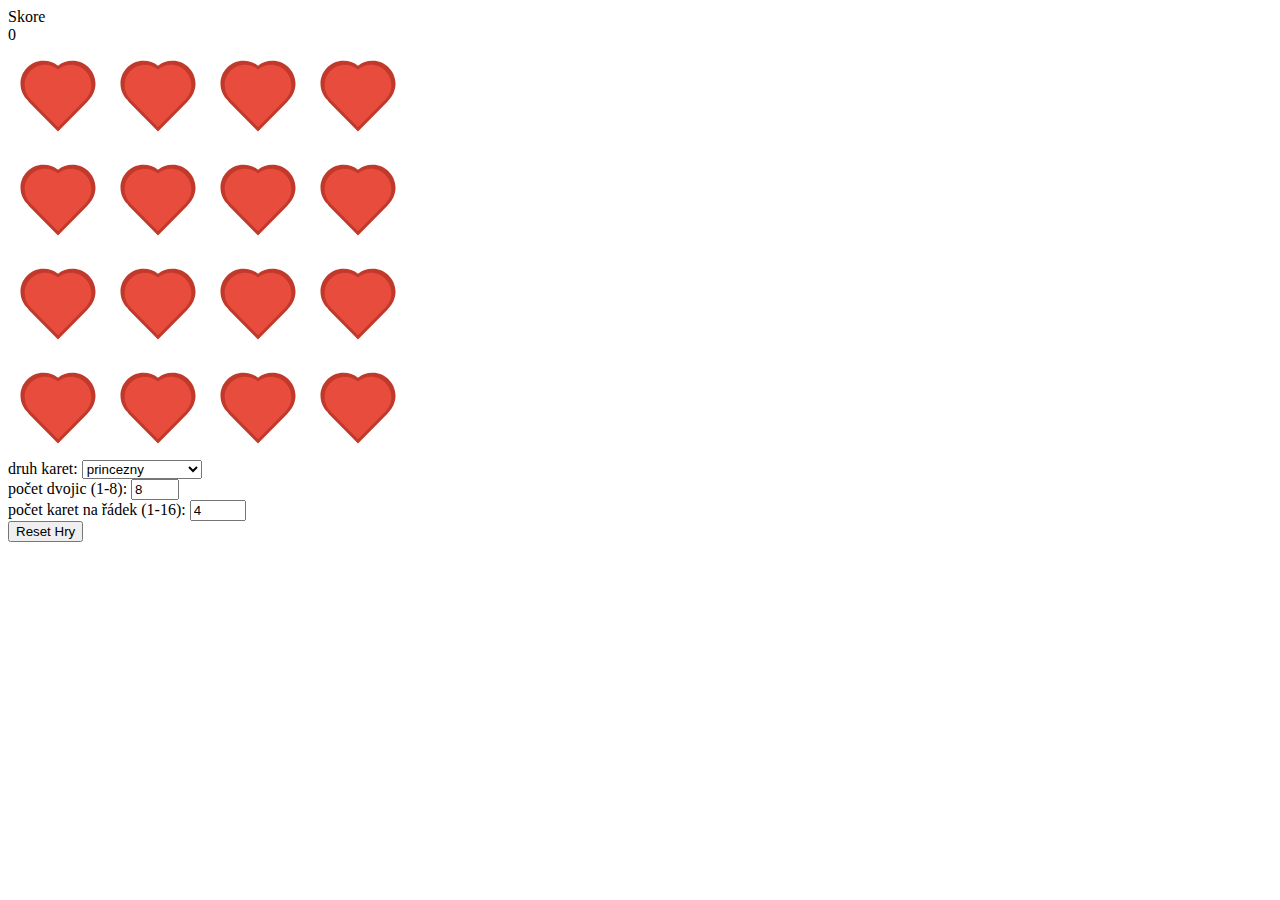
<file: pexeso/index.html>
<!DOCTYPE html>
<html lang="cs">

<head>
    <meta charset="UTF-8">
    <meta name="viewport" content="width=device-width, initial-scale=1.0">
    <title>Pexeso</title>
    <script>

    </script>
</head>

<body>
    <div id="pexeso" class="container">
        pexeso loading...
    </div>

    <label for="druhKaret">druh karet:</label>
    <select id="druhKaret" name="druhKaret">
        <option value="princezny">princezny</option>
        <option value="kocky">kočky</option>
        <option value="znacky">dopravní značky</option>


    </select> <br>
    <label for="pocetDvojic">počet dvojic (1-8):</label>
    <input type="number" id="pocetDvojic" name="pocetDvojic" min="1" max="8" value="8"><br>

    <label for="pocetDvojic">počet karet na řádek (1-16):</label>
    <input type="number" id="pocetKaretNaRadek" name="pocetKaretNaRadek" min="1" max="16" value="4"><br>

    <button class="btn btn-outline-secondary" onclick="novaHra()">Reset Hry</button>

    <script src="./pexeso.js"></script>
</body>

</html>
</file>
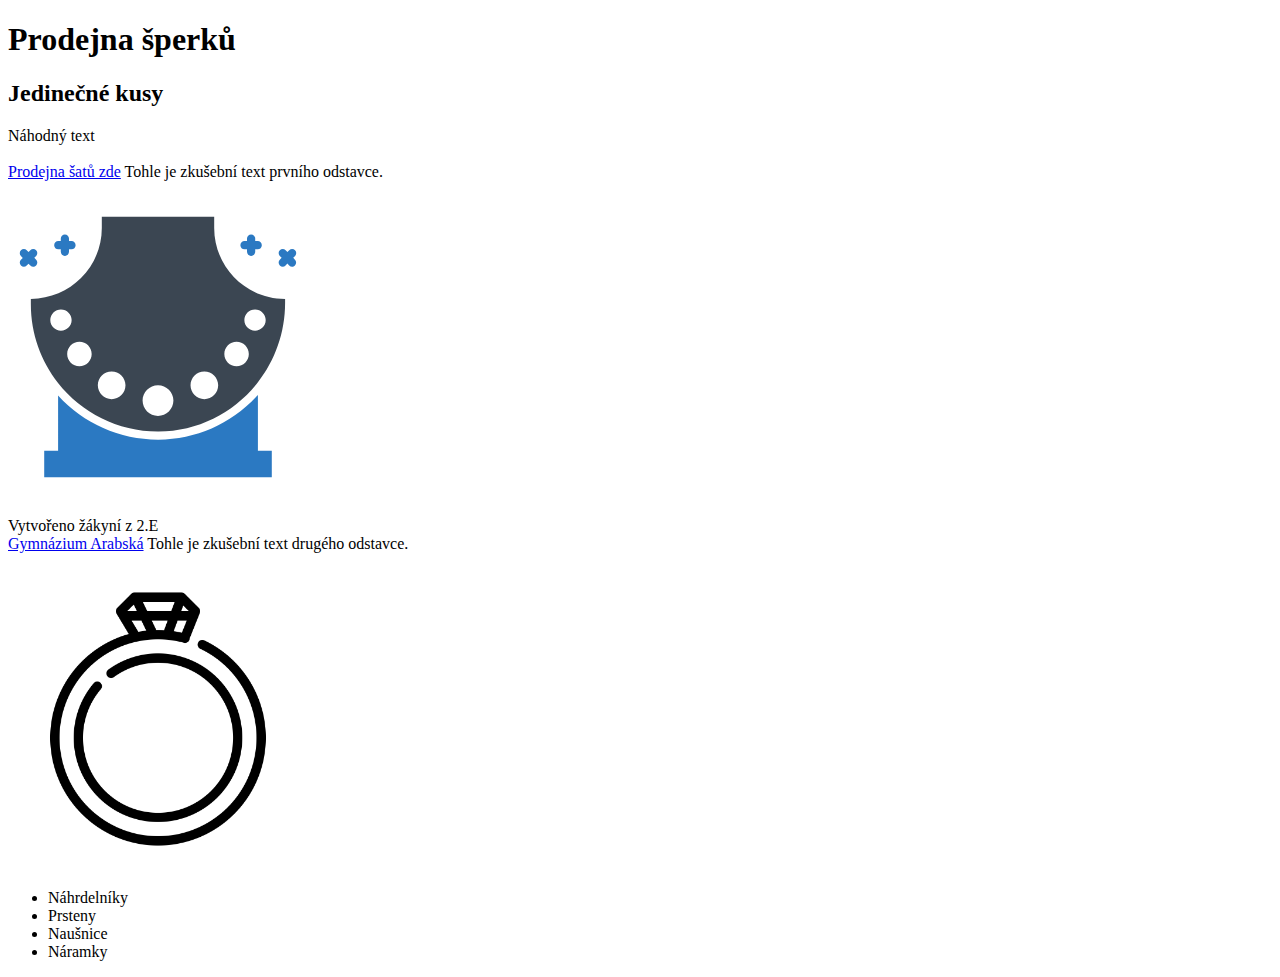
<file: static_web/two.html>
<!DOCTYPE html>
<html lang="cs">

<head>
    <meta charset="UTF-8">
    <meta name="viewport" content="width=device-width, initial-scale=1.0">
    <title>Prodejna šperků</title>
</head>

<body>
    <h1>Prodejna šperků</h1>
    <h2>Jedinečné kusy</h2>

    <p>Náhodný text
        <br>
        <br>
        <a href="./one.html" title="šaty">Prodejna šatů
            zde</a>
        Tohle je zkušební text prvního odstavce.
    </p>
    <img src="ikona_nahrdelnik.svg" width="300" alt="ikona">
    <p>Vytvořeno žákyní z 2.E 
        <br>
        <a href="https://www.gyarab.cz" title="náš gympl">Gymnázium Arabská</a>
        Tohle je zkušební text drugého odstavce.

    </p>


    <img src="ikona_prsten.png" width="300" alt="růžové šaty">

    <ul> 
        <li>Náhrdelníky</li>
        <li>Prsteny </li>
        <li>Naušnice </li>
        <li>Náramky </li>


    </ul>
</body>

</html>
</file>
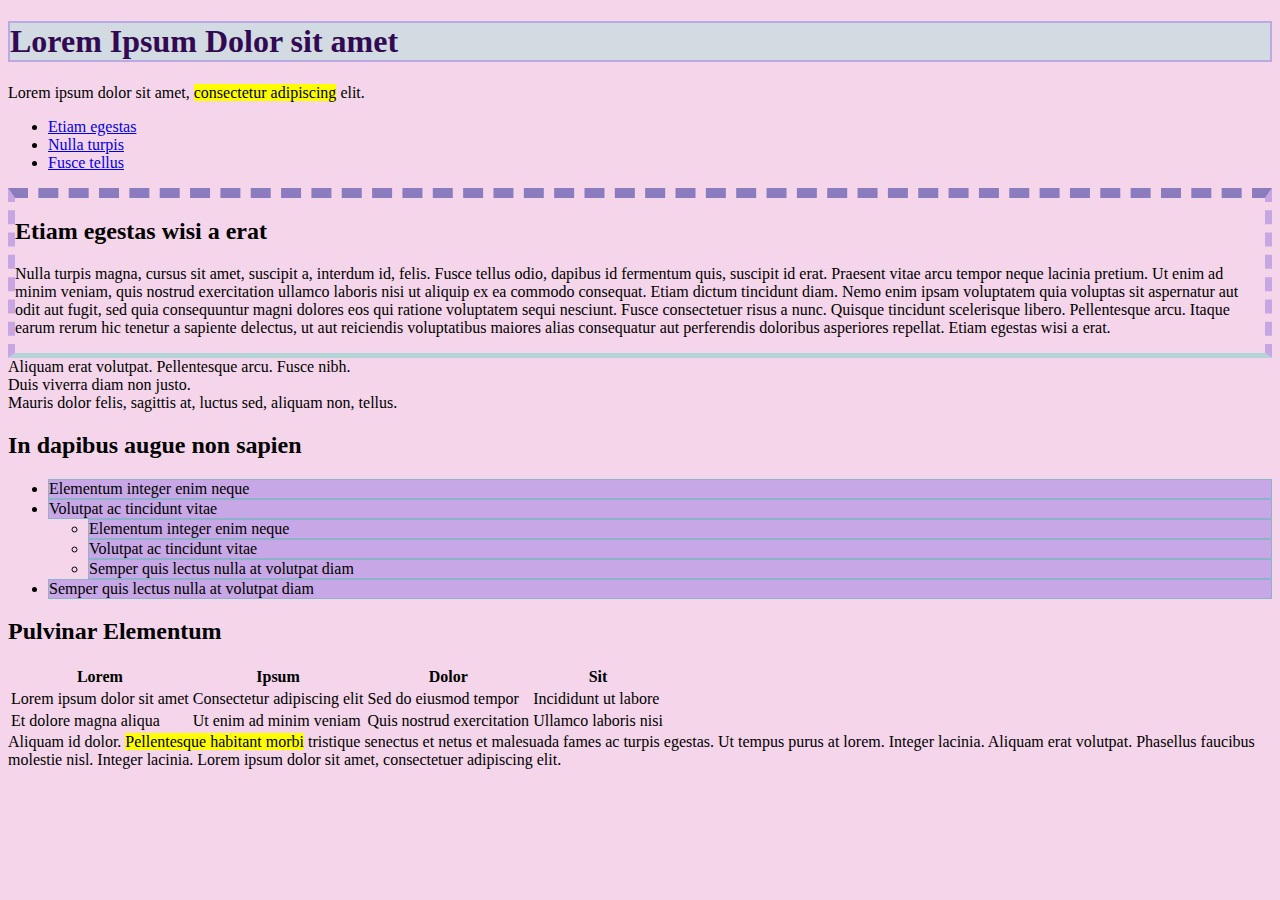
<file: webovaStranka/sandbox.html>
<!doctype html>
<html lang="zxx">

<head>
    <meta charset="utf-8">
    <title>Příklad - Základní HTML stránka</title>
    <link rel="preconnect" href="https://fonts.googleapis.com">
    <link rel="preconnect" href="https://fonts.gstatic.com" crossorigin>
    <link href="https://fonts.googleapis.com/css2?family=Tangerine:wght@400;700&display=swap" rel="stylesheet">
    <link rel="stylesheet" href="style.css">
</head>
<body>
    <header>
        <div>
            <h1>Lorem Ipsum Dolor sit amet</h1>
        </div>
        <div class="pokus">
            Lorem ipsum dolor sit amet, <mark>consectetur adipiscing</mark> elit.
        </div>
        <div id="menu">
            <nav>
                <ul>
                    <li><a href="#">Etiam egestas</a></li>
                    <li><a href="#">Nulla turpis</a></li>
                    <li><a href="#">Fusce tellus</a></li>
                </ul>
            </nav>
        </div>
    </header>
    <main class="pokus">
        <div class="text">
            <h2>Etiam egestas wisi a erat</h2>
            <p>Nulla turpis magna, <span class="imp">cursus sit amet</span>, suscipit a, interdum id, felis. Fusce
                tellus odio, dapibus id fermentum quis, suscipit id erat. Praesent vitae arcu tempor neque lacinia
                pretium. Ut enim ad minim veniam, quis nostrud exercitation ullamco laboris nisi ut aliquip ex ea
                commodo consequat. Etiam dictum tincidunt diam. Nemo enim ipsam voluptatem quia voluptas sit aspernatur
                aut odit aut fugit, sed quia consequuntur magni dolores eos qui ratione voluptatem sequi nesciunt. Fusce
                consectetuer risus a nunc. Quisque tincidunt scelerisque libero. Pellentesque arcu. Itaque earum rerum
                hic tenetur a sapiente delectus, ut aut reiciendis voluptatibus maiores alias consequatur aut
                perferendis doloribus asperiores repellat. Etiam egestas wisi a erat.</p>
        </div>
        <div class="content">
            <div class="block">
                <div class="item first">
                    Aliquam erat volutpat. Pellentesque arcu. Fusce nibh.
                </div>
                <div class="item">
                    Duis viverra diam non justo.
                </div>
                <div class="item">
                    Mauris dolor felis, sagittis at, luctus sed, aliquam non, tellus.
                </div>
            </div>
        </div>
        <div class="list">
            <h2>In dapibus augue non sapien</h2>
            <ul>
                <li>Elementum integer enim neque</li>
                <li>Volutpat ac tincidunt vitae</li>
                <ul>
                    <li>Elementum integer enim neque</li>
                    <li>Volutpat ac tincidunt vitae</li>
                    <li>Semper quis lectus nulla at volutpat diam</li>
                </ul>
                </li>
                <li>Semper quis lectus nulla at volutpat diam</li>
            </ul>
        </div>
        <div class="table">
            <h2>Pulvinar Elementum</h2>
            <table>
                <tr>
                    <th>Lorem</th>
                    <th>Ipsum</th>
                    <th>Dolor</th>
                    <th>Sit</th>
                </tr>
                <tr>
                    <td>Lorem ipsum dolor sit amet</td>
                    <td>Consectetur adipiscing elit</td>
                    <td>Sed do eiusmod tempor</td>
                    <td>Incididunt ut labore</td>
                </tr>
                <tr>
                    <td>Et dolore magna aliqua</td>
                    <td>Ut enim ad minim veniam</td>
                    <td>Quis nostrud exercitation</td>
                    <td>Ullamco laboris nisi</td>
                </tr>
            </table>
        </div>
    </main>
    <footer>
        <div>
            Aliquam id dolor. <mark>Pellentesque habitant morbi</mark> tristique senectus et netus et malesuada fames ac
            turpis egestas. Ut tempus purus at lorem. Integer lacinia. Aliquam erat volutpat. Phasellus faucibus
            molestie nisl. Integer lacinia. Lorem ipsum dolor sit amet, consectetuer adipiscing elit.
        </div>

    </footer>

</html>
</file>
<file: webovaStranka/style.css>
body{
            background-color: #e08cc75e 
        }
        .superfont {
            font-size: 50px; 
            font-weight: 200;
            font-style: normal;
            font-family: "Tangerine", cursive;

        }
        h1 {
            background-color: #b6e0db8a;
            color: rgb(50, 10, 83);
            border: 2px solid rgb(176, 145, 226, 0.671);
        }

        main .text {
            border: 5px solid #7cd1c68a;
            border-top: 10px dashed rgb(139, 124, 192);
            border-left: 7px dashed rgba(176, 145, 226, 0.671);
            border-right: 7px dashed rgba(176, 145, 226, 0.671);
        }
        

        main ul li {
            background-color: rgba(176, 145, 226, 0.671);
            border: 1px solid rgba(119, 183, 192, 0.733);
        
        }
</file>
